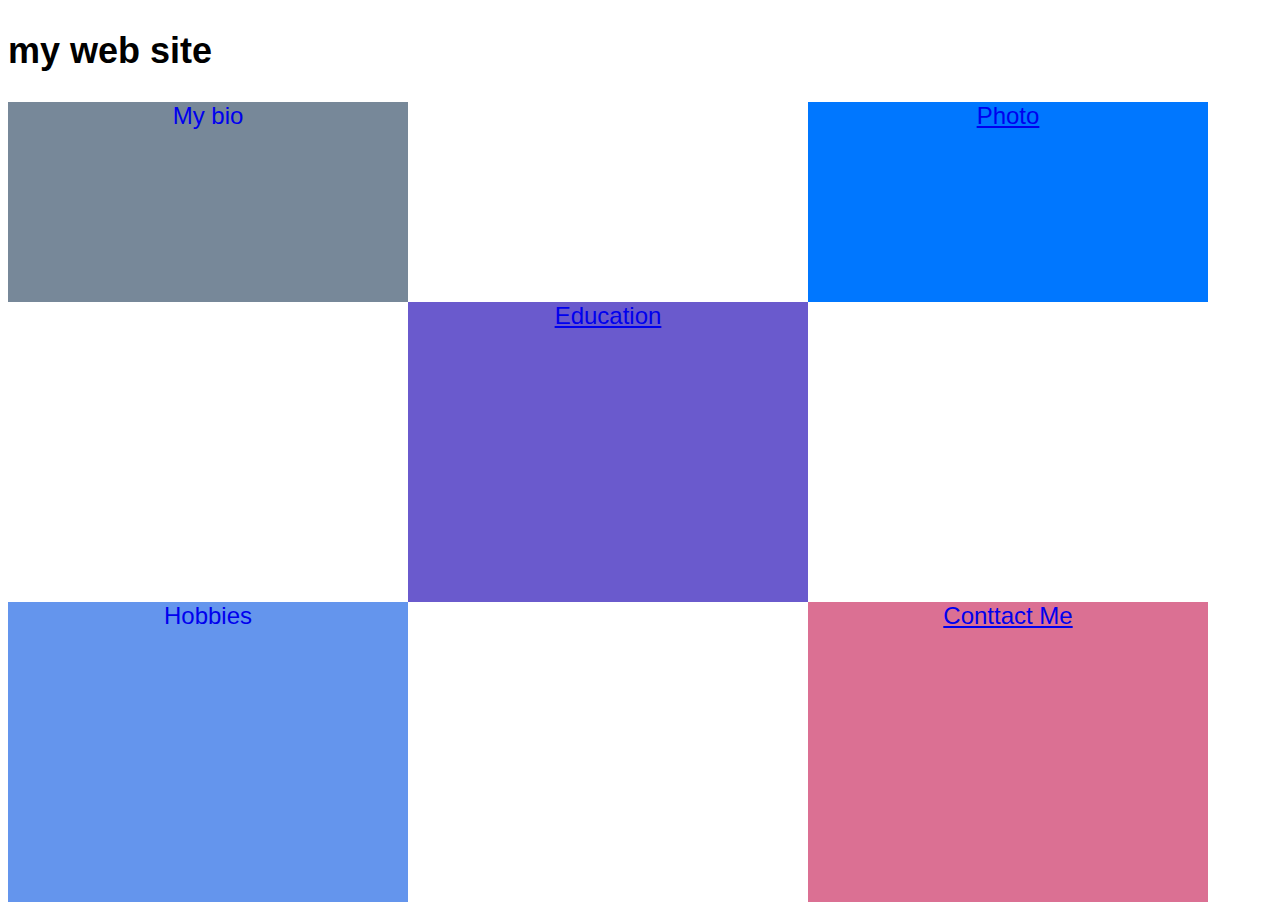
<file: index.html>
<!DOCTYPE html>
<html lang="en">
<head>
    <title>NSEREKO JULIUS</title>
    <meta charset="UTF-8">
    <meta http-equiv="X-UA-Compatible" content="IE=edge">
    <meta name="viewport" content="width=device-width, initial-scale=1.0">
    
    <link rel="stylesheet" href="css/master.css">

  <link rel="shortcut icon" href="favicon/favicon.ico" type="image/x-icon">

</head>
<body>
    <header><h2>my web site</h2></header>

    <a href="bio.html">
        <div class="bio">
            My bio
        </div>
    </a>

    <a href="photo.html">
        <div class="photo">
            Photo
        </div>
    </a>

    <a href="education.html">
        <div class="education">
            Education
        </div>

    </a>

    <a href="hobbies.html">
        <div class="hobbies">
            Hobbies
        </div>

    </a>

    <a href="form.html">
        <div class="contact">
            Conttact  Me
        </div>
    </a>
</body>
</html>
</file>
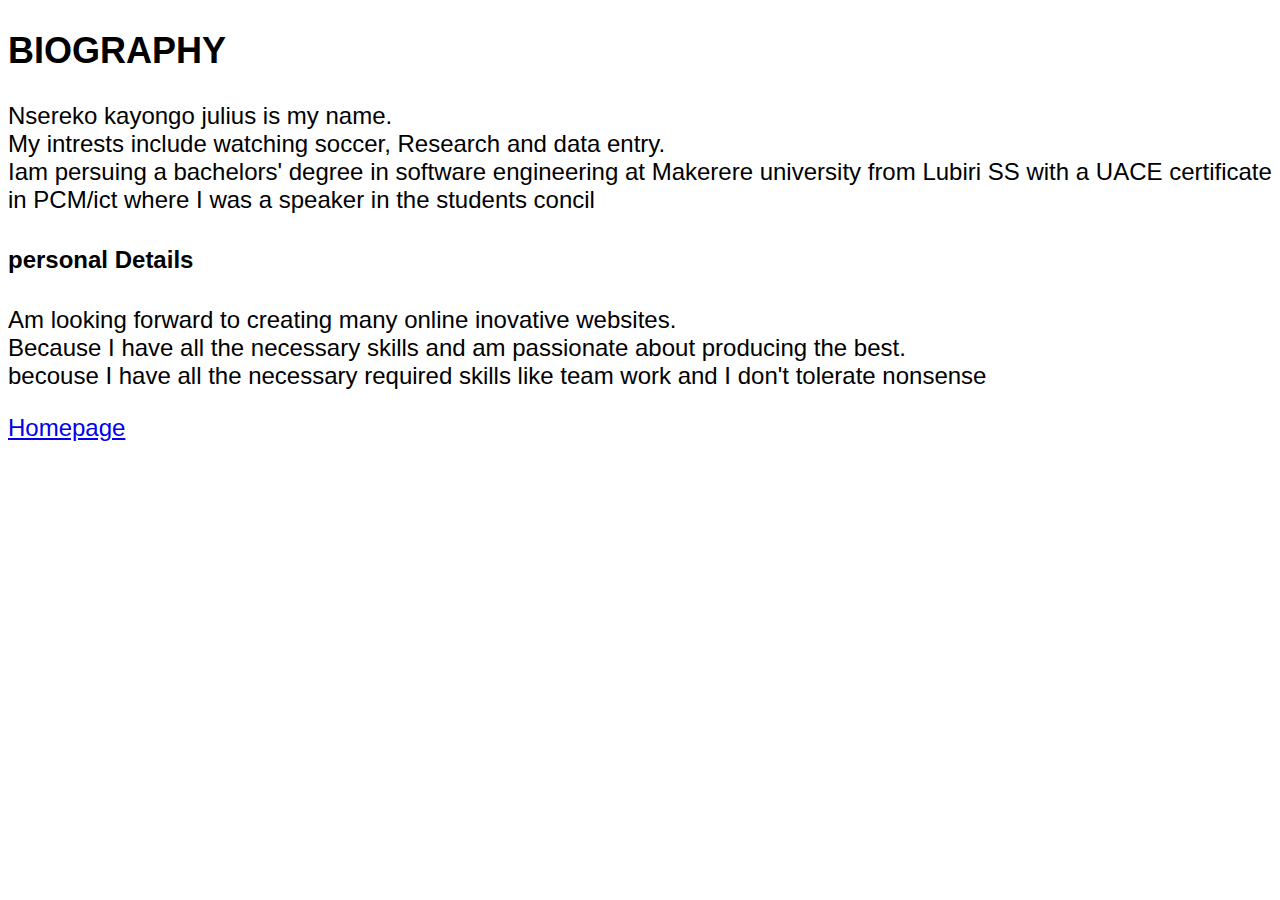
<file: bio.html>
<!DOCTYPE html>
<html lang="en">
<head>
    <meta charset="UTF-8">
    <meta http-equiv="X-UA-Compatible" content="IE=edge">
    <meta name="viewport" content="width=device-width, initial-scale=1.0">
    <title>NSEREKO JULIUS</title>
    <link rel="stylesheet" href="css/master.css">
    <link rel="shortcut icon" href="favicon/favicon.ico" type="image/x-icon">
</head>
<body>
    <h2>BIOGRAPHY</h2>
    <p>
      Nsereko kayongo julius   is my name.<br> My intrests include watching soccer, Research and data entry.<br>
    Iam persuing a bachelors' degree in software engineering at Makerere university from Lubiri SS with a UACE certificate in PCM/ict where I was a speaker in the students concil
   </p>

   <h4>personal Details</h4>
<p>
  Am looking forward to creating many online inovative websites.<br>Because I have all the necessary skills and am passionate about producing the best.<br>
becouse I have all the necessary required skills like team work and I don't tolerate nonsense
 </p>
  <p><a href="index.html">Homepage</a></p>
</body>
</html>
</file>
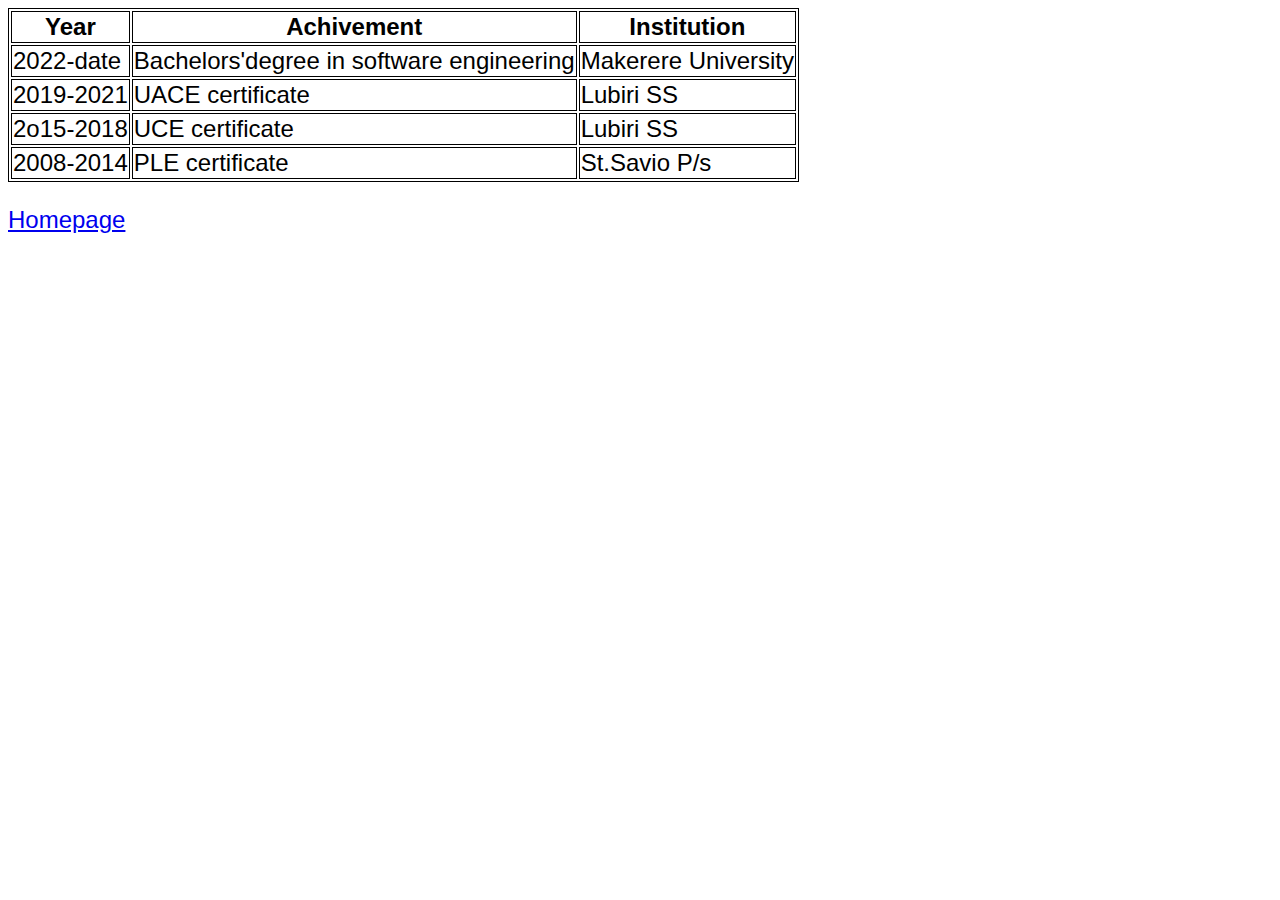
<file: education.html>
<!DOCTYPE html>
<html lang="en">
<head>
    <meta charset="UTF-8">
    <meta http-equiv="X-UA-Compatible" content="IE=edge">
    <meta name="viewport" content="width=device-width, initial-scale=1.0">
    <title>Document</title>
    <link rel="stylesheet" href="css/master.css"/>
    <link rel="shortcut icon" href="favicon/favicon.ico" type="image/x-icon">
</head>
<body>
    <table>
      <tr>
        <th>Year</th>
        <th>Achivement</th>
        <th>Institution</th>
      </tr>
        <tr>
          <td>2022-date</td>
          <td>Bachelors'degree in software engineering</td>
          <td>Makerere University</td>
        </tr>
        <tr>
          <td>2019-2021</td>
          <td>UACE certificate</td>
          <td>Lubiri SS</td>
        </tr>
        <tr>
          <td>2o15-2018</td>
          <td>UCE certificate</td>
          <td>Lubiri SS</td>
        </tr>
        <tr>
          <td>2008-2014</td>
          <td>PLE certificate</td>
          <td>St.Savio P/s</td>
        </tr>
      </table>
      <p><a href="index.html">Homepage</a><p>
</body>
</html>
</file>
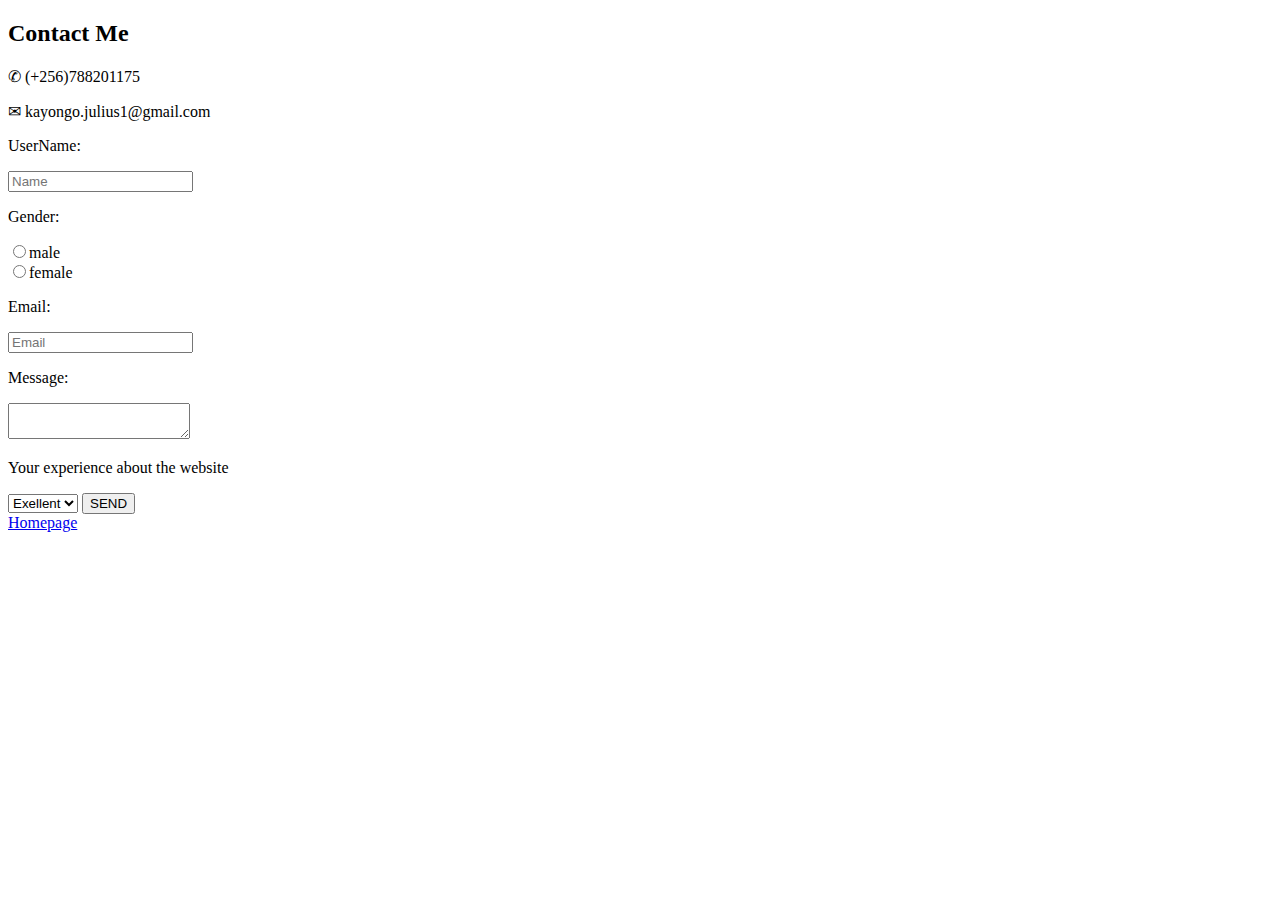
<file: form.html>
<!DOCTYPE html>
<html lang="en">
<head>
    <meta charset="UTF-8">
    <meta http-equiv="X-UA-Compatible" content="IE=edge">
    <meta name="viewport" content="width=device-width, initial-scale=1.0">
    <title>Contact Form</title>
    <link rel="shortcut icon" href="favicon/favicon.ico" type="image/x-icon">
</head>
<body>
    <h2>Contact Me</h2>

    <p>&#9990; (+256)788201175</p>
    <p>&#9993; kayongo.julius1@gmail.com</p>

    <form action="mailto:kayongo.julius1@gmail.com" method="get">
        <p>UserName:</p>
    <input type="text" placeholder="Name" /><br/>
    <p>Gender:</p>
    <input type="radio" name="gender" value="male"/>male<br/>
    <input type="radio" name="gender" value="female"/>female<br/>
    <p>Email:</p>
    <input type="email" placeholder="Email" /><br/>
    <p>Message:</p>
    <textarea name="message" placeholder="message">    </textarea><br/>
    <p>Your experience about the website</p>
    <select>
       <option>Exellent </option>
       <option>v.Good</option>
       <option>Good</option>
       <option>Poor</option>
       <option>bad</option>
    </select>
    <input type="submit" value="SEND" />
</form>
<a href="index.html">Homepage</a>
</body>
</html>
</file>
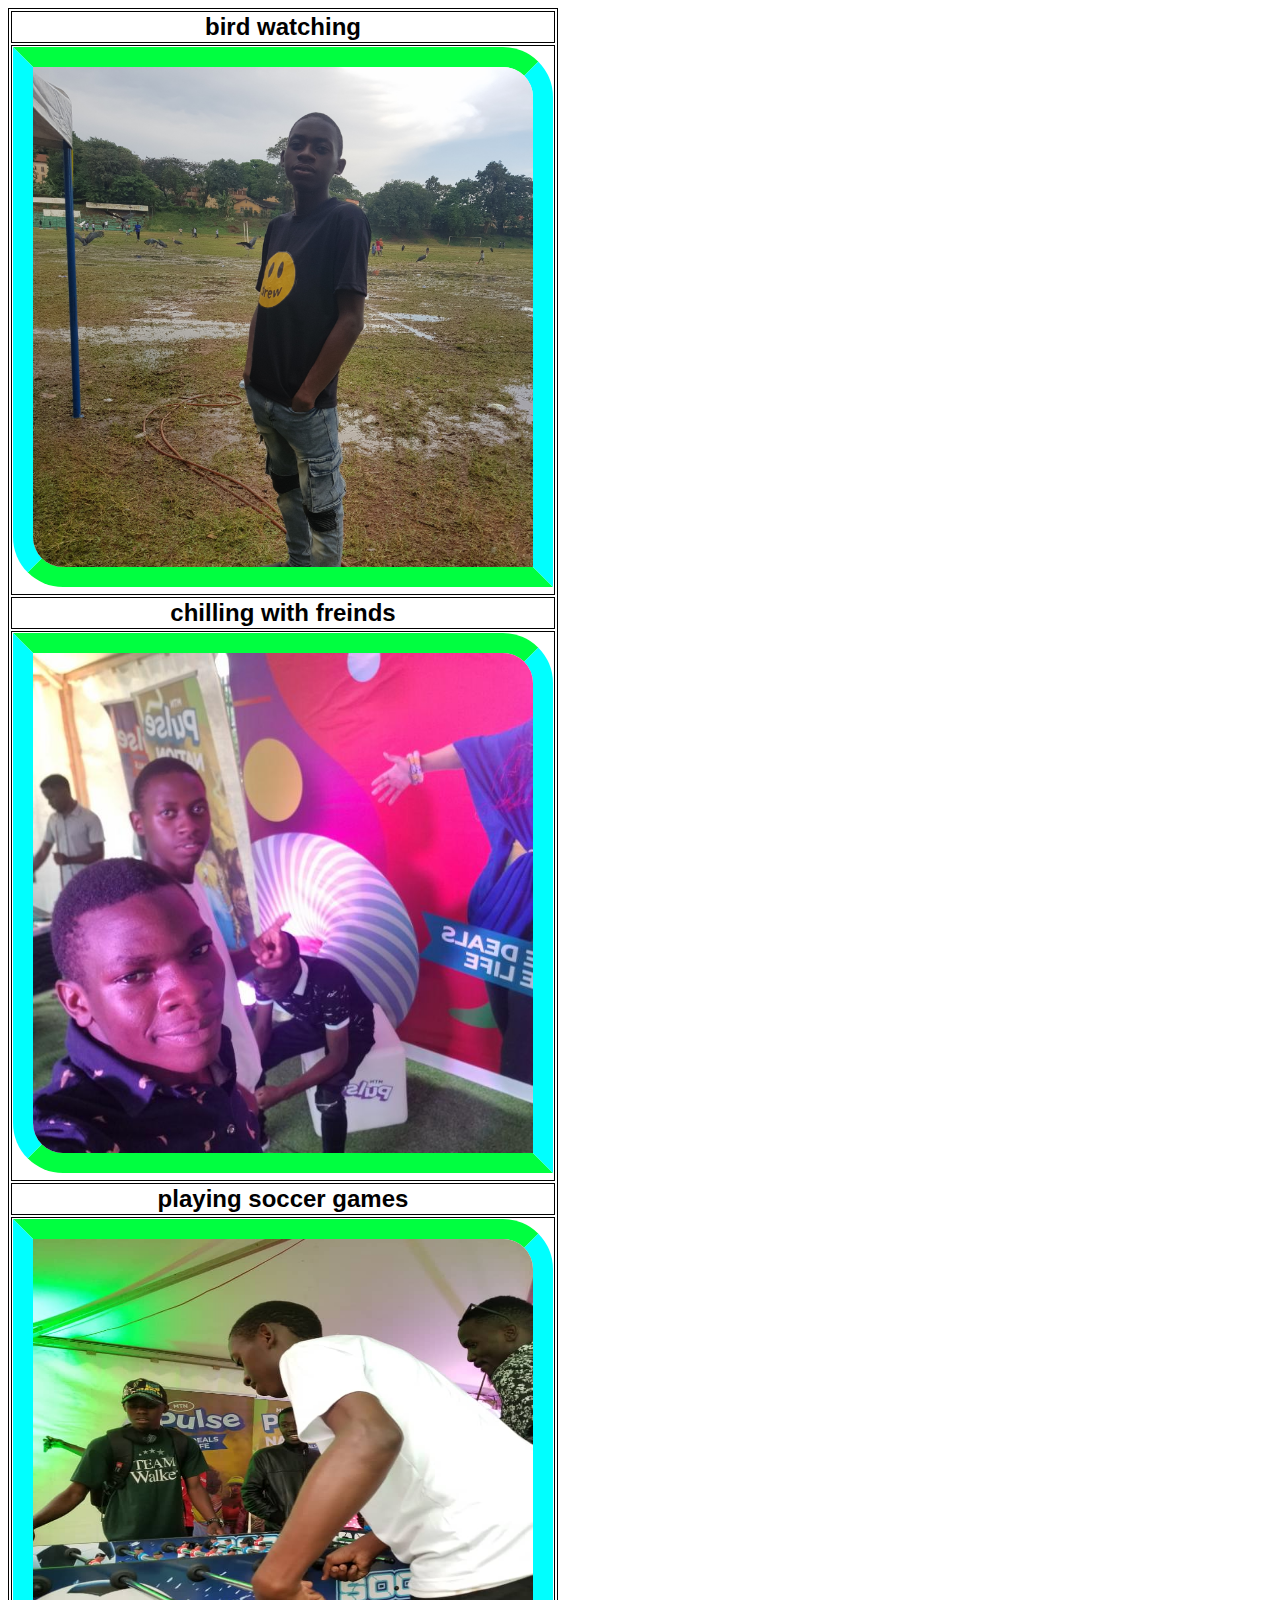
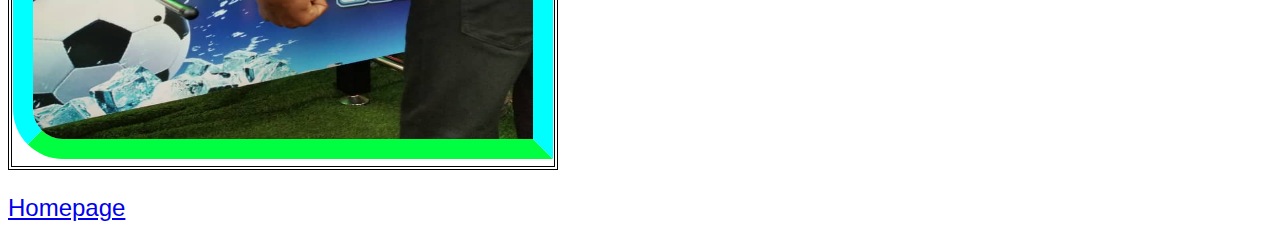
<file: hobbies.html>
<!DOCTYPE html>
<html lang="en">
<head>
    <meta charset="UTF-8">
    <meta http-equiv="X-UA-Compatible" content="IE=edge">
    <meta name="viewport" content="width=device-width, initial-scale=1.0">
    <title>NSEREKO JULIUS</title>
    <link rel="stylesheet" href="css/master.css"/>
    <link rel="shortcut icon" href="favicon/favicon.ico" type="image/x-icon">
</head>
<body>
    <table>
      <tr>
  <th>bird watching</th>
</tr>
        <tr>
          <td><img src="images/bird.jpg" alt="">  </td>
        </tr>

        <tr>
<th>chilling with freinds</th>
        </tr>

        <tr>
        <td><img src="images/friends.jpg" alt=""></td>
        </tr>


        <tr>
  <th>playing soccer games</th>
       </tr>

        <tr>
          <td><img src="images/soccer.jpg" alt=""></td>
        </tr>

    </table>
     <p><a href="index.html">Homepage</a></p>
</body>
</html>
</file>
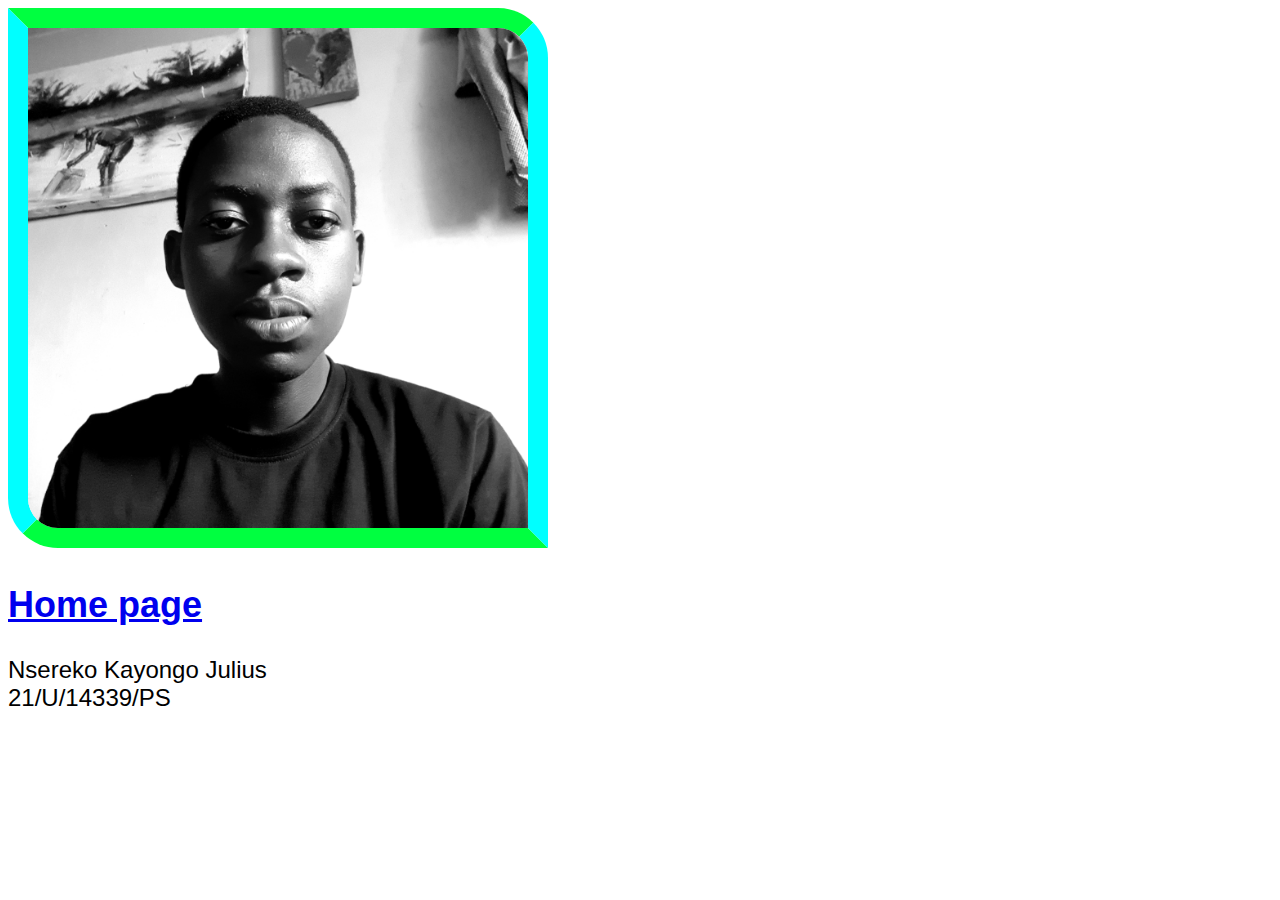
<file: photo.html>
<!DOCTYPE html>
<html lang="en">
<head>
    <meta charset="UTF-8">
    <meta http-equiv="X-UA-Compatible" content="IE=edge">
    <meta name="viewport" content="width=device-width, initial-scale=1.0">
    <title>Document</title>
    <link rel="stylesheet" href="css/master.css">
    <link rel="shortcut icon" href="favicon/favicon.ico" type="image/x-icon">
</head>
<body>

        <img src="images/nsereko.jpg" alt="personal photo of nsereko julius" />
<h2><a href="index.html">Home page</a></h2>
<p>Nsereko Kayongo Julius<br>21/U/14339/PS  </p>


</body>
</html>
</file>
<file: css/master.css>
body{
    font-family: 'Franklin Gothic Medium', 'Arial Narrow', Arial, sans-serif;
font-weight: normal;
font-size: x-large;
}
header{

    font-size: x-large;
    font-weight: normal;
}





a:hover{color: black;}

.bio{
     background-color: lightslategrey;
     width: 400px;
     height: 200px;
     text-align: center;
     float:left;


right: 20px;


}
div:hover {
  background-color:  goldenrod;

  opacity: 10;
  cursor: progress;


}

.photo{

background-color: rgb(0, 119, 255);
width: 400px;
height: 200px;
text-align: center;
margin-left:800px;
}
.education{
    background-color: slateblue;
    width: 400px;
    height: 300px;
    text-align: center;
    margin-left: 400px;

}
.hobbies{
    background-color: cornflowerblue;
    width: 400px;
    height: 300px;
    text-align: center;
    float: left;


}

.contact{
    background-color: palevioletred;
    width: 400px;
    height: 300px;
    text-align: center;
    margin-left: 800px;
    
}

img{



        border-color:#00FF40 cyan;
        border-image:none;
        border-radius: 0px 50px 0px 50px;
        -moz-border-radius:0px 50px 0px 50px;
        -webkit-border-radius:0px 50px 0px 50px;
        border-style:solid;
        border-width:20px;
        height:500px;
        width:500px;
}

table, th, td{

    border:1px solid;


}
</file>
